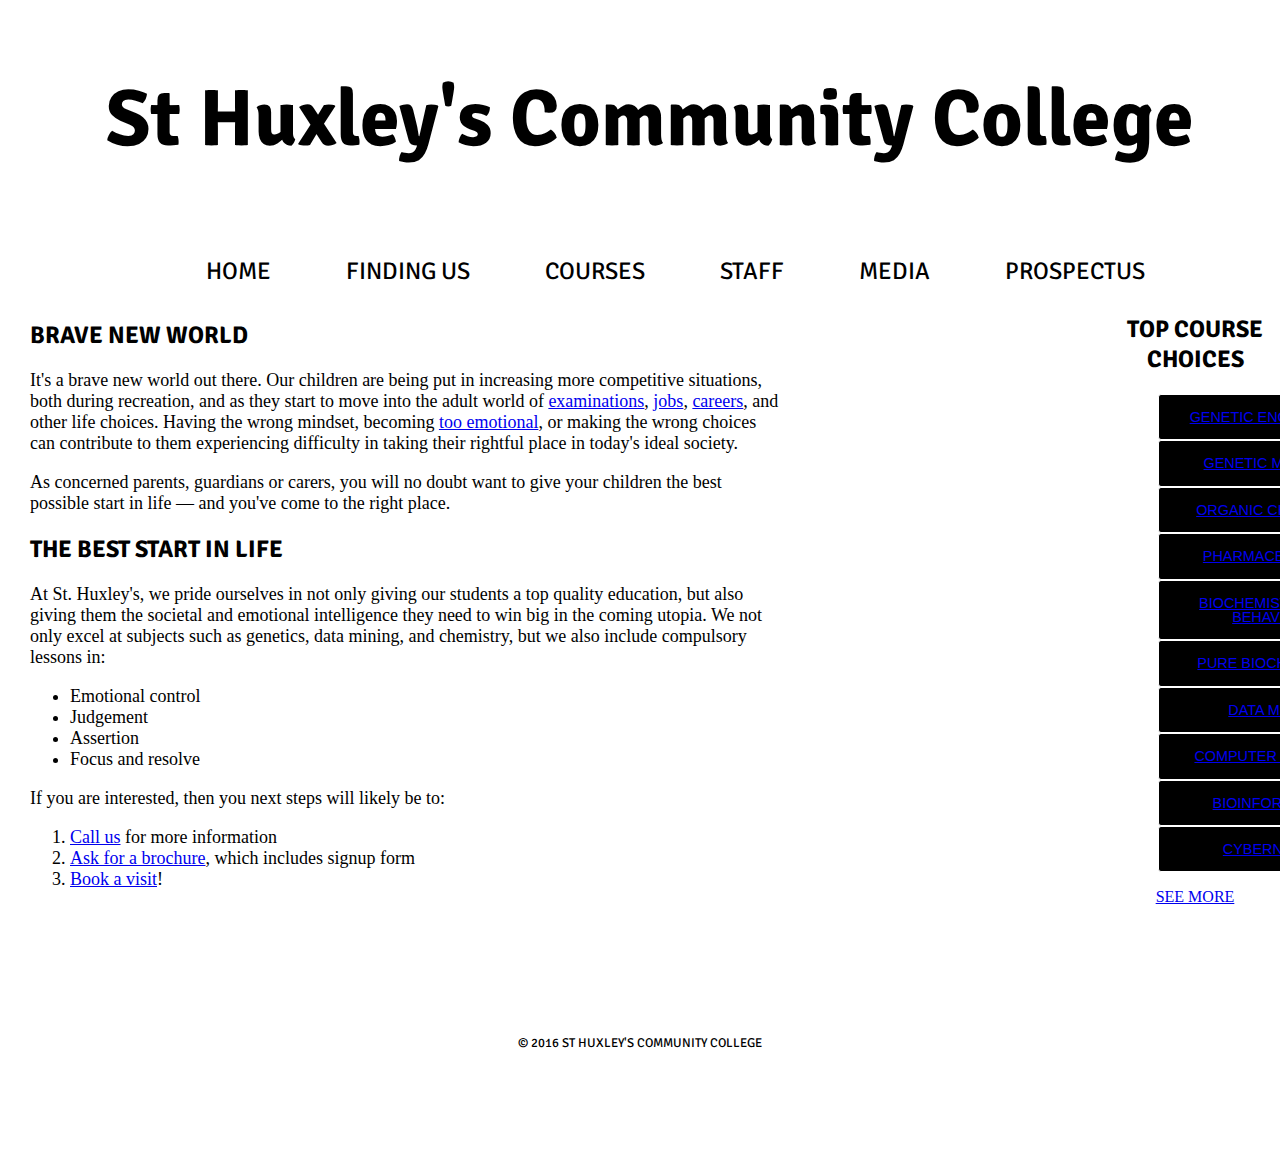
<file: index.html>
<!DOCTYPE html>
<html lang="en-us">
  <head>
    <meta charset="utf-8">
    <meta name="viewport" content="width=device-width">
    <link rel="preconnect" href="https://fonts.googleapis.com">
<link rel="preconnect" href="https://fonts.gstatic.com" crossorigin>
<link href="https://fonts.googleapis.com/css2?family=Signika:wght@600&display=swap" rel="stylesheet">
    <title>St Huxley's Community College</title>
    <link href="style.css" type="text/css" rel="stylesheet">
  </head>


  <body>
  <header>
    <h1>St Huxley's Community College</h1>
    <nav>

      <ul>
        <li><a href="#">Home</a></li>
        <li><a href="#">Finding us</a></li>
        <li><a href="#">Courses</a></li>
        <li><a href="#">Staff</a></li>
        <li><a href="#">Media</a></li>
        <li><a href="#">Prospectus</a></li>
      </ul>
  
    </nav>
  </header>
<div>
  <section>
      <h2>Brave new world</h2>

      <p>It's a brave new world out there. Our children are being put in increasing more competitive situations, both during recreation, and as they start to move into the adult world of <a href="https://en.wikipedia.org/wiki/Examination">examinations</a>, <a href="https://en.wikipedia.org/wiki/Jobs">jobs</a>, <a href="https://en.wikipedia.org/wiki/Career">careers</a>, and other life choices. Having the wrong mindset, becoming <a href="https://en.wikipedia.org/wiki/Emotion">too emotional</a>, or making the wrong choices can contribute to them experiencing difficulty in taking their rightful place in today's ideal society.</p>

      <p>As concerned parents, guardians or carers, you will no doubt want to give your children the best possible start in life — and you've come to the right place.</p>

      <h2>The best start in life</h2>

      <p>At St. Huxley's, we pride ourselves in not only giving our students a top quality education, but also giving them the societal and emotional intelligence they need to win big in the coming utopia. We not only excel at subjects such as genetics, data mining, and chemistry, but we also include compulsory lessons in:</p>

      <ul>
        <li>Emotional control</li>
        <li>Judgement</li>
        <li>Assertion</li>
        <li>Focus and resolve</li>
      </ul>

      <p>If you are interested, then you next steps will likely be to:</p>
      
      <ol>
        <li><a href="#">Call us</a> for more information</li>
        <li><a href="#">Ask for a brochure</a>, which includes signup form</li>
        <li><a href="#">Book a visit</a>!</li>
      </ol>
  </section>
  </div>
  <aside>

    <h2>Top course choices</h2>
    



    <ul>
      <div><li><a href="#">Genetic engineering</a></li></div>
      <div><li><a href="#">Genetic mutation</a></li></div>
      <div><li><a href="#">Organic Chemistry</a></li></div>
      <div> <li><a href="#">Pharmaceuticals</a></li></div>
      <div><li><a href="#">Biochemistry with behaviour</a></li></div>
      <div><li><a href="#">Pure biochemistry</a></li></div>
      <div><li><a href="#">Data mining</a></li></div>
      <div><li><a href="#">Computer security</a></li></div>
      <div><li><a href="#">Bioinformatics</a></li></div>
      <div><li><a href="#">Cybernetics</a></li></div>
    </ul>

    <p><a href="#">See more</a></p>

  </aside>

  

  <footer>

    <p>&copy; 2016 St Huxley's Community College</p>

  </footer>

  </body>
</html>
</file>
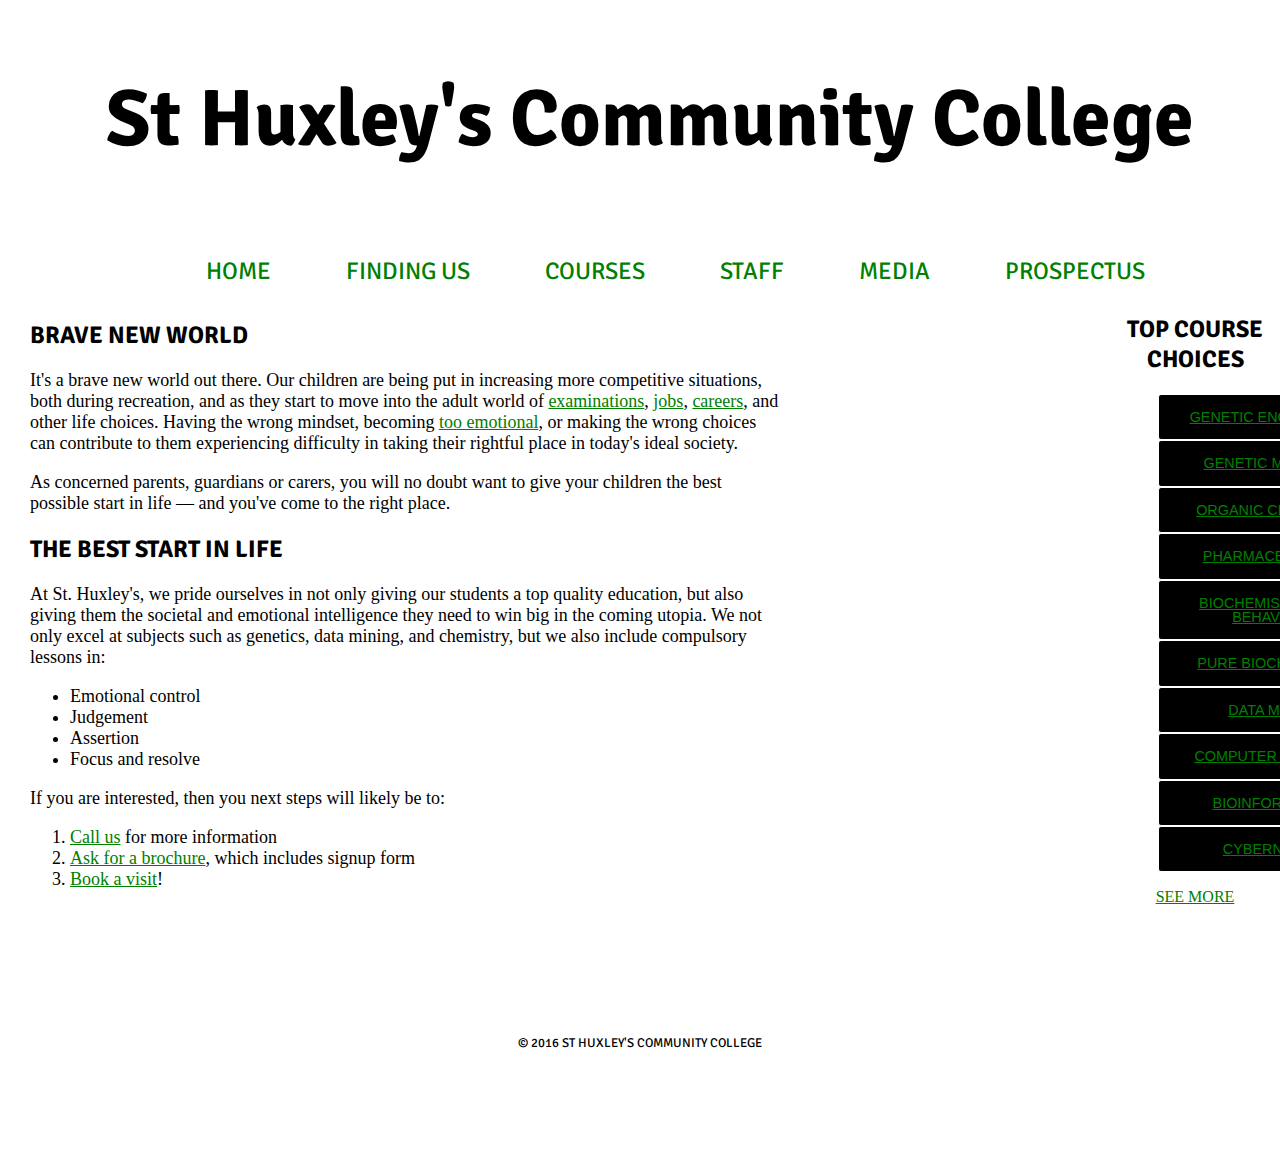
<file: Project2_TM_html.html>
<!DOCTYPE html>
<html lang="en-us">
  <head>
    <meta charset="utf-8">
    <meta name="viewport" content="width=device-width">
    <link rel="preconnect" href="https://fonts.googleapis.com">
<link rel="preconnect" href="https://fonts.gstatic.com" crossorigin>
<link href="https://fonts.googleapis.com/css2?family=Signika:wght@600&display=swap" rel="stylesheet">
    <title>St Huxley's Community College</title>
    <link href="Project2_TM_CSS.css" type="text/css" rel="stylesheet">
  </head>


  <body>
  <header>
    <h1>St Huxley's Community College</h1>
    <nav>

      <ul>
        <li><a href="#">Home</a></li>
        <li><a href="#">Finding us</a></li>
        <li><a href="#">Courses</a></li>
        <li><a href="#">Staff</a></li>
        <li><a href="#">Media</a></li>
        <li><a href="#">Prospectus</a></li>
      </ul>
  
    </nav>
  </header>
<div>
  <section>
      <h2>Brave new world</h2>

      <p>It's a brave new world out there. Our children are being put in increasing more competitive situations, both during recreation, and as they start to move into the adult world of <a href="https://en.wikipedia.org/wiki/Examination">examinations</a>, <a href="https://en.wikipedia.org/wiki/Jobs">jobs</a>, <a href="https://en.wikipedia.org/wiki/Career">careers</a>, and other life choices. Having the wrong mindset, becoming <a href="https://en.wikipedia.org/wiki/Emotion">too emotional</a>, or making the wrong choices can contribute to them experiencing difficulty in taking their rightful place in today's ideal society.</p>

      <p>As concerned parents, guardians or carers, you will no doubt want to give your children the best possible start in life — and you've come to the right place.</p>

      <h2>The best start in life</h2>

      <p>At St. Huxley's, we pride ourselves in not only giving our students a top quality education, but also giving them the societal and emotional intelligence they need to win big in the coming utopia. We not only excel at subjects such as genetics, data mining, and chemistry, but we also include compulsory lessons in:</p>

      <ul>
        <li>Emotional control</li>
        <li>Judgement</li>
        <li>Assertion</li>
        <li>Focus and resolve</li>
      </ul>

      <p>If you are interested, then you next steps will likely be to:</p>
      
      <ol>
        <li><a href="#">Call us</a> for more information</li>
        <li><a href="#">Ask for a brochure</a>, which includes signup form</li>
        <li><a href="#">Book a visit</a>!</li>
      </ol>
  </section>
  </div>
  <aside>

    <h2>Top course choices</h2>
    



    <ul>
      <div><li><a href="#">Genetic engineering</a></li></div>
      <div><li><a href="#">Genetic mutation</a></li></div>
      <div><li><a href="#">Organic Chemistry</a></li></div>
      <div> <li><a href="#">Pharmaceuticals</a></li></div>
      <div><li><a href="#">Biochemistry with behaviour</a></li></div>
      <div><li><a href="#">Pure biochemistry</a></li></div>
      <div><li><a href="#">Data mining</a></li></div>
      <div><li><a href="#">Computer security</a></li></div>
      <div><li><a href="#">Bioinformatics</a></li></div>
      <div><li><a href="#">Cybernetics</a></li></div>
    </ul>

    <p><a href="#">See more</a></p>

  </aside>

  

  <footer>

    <p>&copy; 2016 St Huxley's Community College</p>

  </footer>

  </body>
</html>
</file>
<file: style.css>
/* New CSS from start Feb 4th */


header { 
  background-color: hsl(0, 0%, 100%);
  border: 4px solid hsl(0, 0%, 100%);
  color: hsl(0, 0%, 0%);
  text-align: center;
  padding: 4px 0;

}

Header h1  { 
  margin-left: 20px;
  font-family: 'Signika', sans-serif;
font-size: 5rem;

}


h2 { 
  font-family: 'Signika', sans-serif;
font-size: 1.5rem;
text-transform: uppercase;

}

p, div section ol {
font-family: Arial, Helvetica, sans-serif
font-size: 10px;
text-transform:  }

body header nav { 
  font-family: 'Signika', sans-serif;
font-size: 1.5rem;
text-transform: uppercase;

}


h1 { 
float: center;
}

header ::after { 
  content: '';
  display: table;
  clear: ;
  }

Nav { 
float: center;
background: ;
}

Nav ul { 
margin: 0;
padding: 0;
list-style: none;
text-decoration: none;
}

nav li { 
display: inline-block;
margin-left: 70px;
padding-top: 35px;
}

nav a { 
color: black;
text-decoration: none;
text-transform: uppercase;

}

nav a: :hover{ 
color: black


}

div section { 
  position: absolute;
  top: 300px;
  left: 30px;
  right: 500px;
  font-size: 18px;
 
}

aside h2, aside p {
  margin-left: 1110px;
  text-align: center;
  text-transform: uppercase;
}

aside ul div {
  font-size: 18px;
  text-transform: uppercase;
margin-left: 1110px;
text-decoration: none;

}

aside ul div{
  width: 900%;
  max-width: 200px;
;  font: .9em/1.0 Arial, Helvetica, sans-serif;
text-decoration: none;

}

aside ul div {
  border-radius: 3px;
  padding: 3px;
  background-color: rgb(0, 0, 0);
  border: 0.2px solid rgb(255, 255, 255);
  text-align: center;
}

aside ul div {
display: grid; 
grid-template-columns: auto; 
gap: 1px;
padding: 15px

}


footer {
  background-color: #ffffff;
  text-align: center;
  padding: 100px;
  font-family: 'Signika', sans-serif;
font-size: 0.8rem;
text-transform: uppercase;
}

/* visited link */
a:visited {
  color: green;
}

/* mouse over link */
a:hover {
  color: rgb(0, 0, 0); 
  text-decoration: none; }


  

  /* WRITE YOUR CODE BELOW HERE */
</file>
<file: Project2_TM_CSS.css>
/* New CSS from start Feb 4th */


header { 
  background-color: hsl(0, 0%, 100%);
  border: 4px solid hsl(0, 0%, 100%);
  color: hsl(0, 0%, 0%);
  text-align: center;
  padding: 4px 0;

}

Header h1  { 
  margin-left: 20px;
  font-family: 'Signika', sans-serif;
font-size: 5rem;

}


h2 { 
  font-family: 'Signika', sans-serif;
font-size: 1.5rem;
text-transform: uppercase;

}

p, div section ol {
font-family: Arial, Helvetica, sans-serif
font-size: 10px;
text-transform:  }

body header nav { 
  font-family: 'Signika', sans-serif;
font-size: 1.5rem;
text-transform: uppercase;

}


h1 { 
float: center;
}

header ::after { 
  content: '';
  display: table;
  clear: ;
  }

Nav { 
float: center;
background: ;
}

Nav ul { 
margin: 0;
padding: 0;
list-style: none;
text-decoration: none;
}

nav li { 
display: inline-block;
margin-left: 70px;
padding-top: 35px;
}

nav a { 
color: black;
text-decoration: none;
text-transform: uppercase;

}

nav a: :hover{ 
color: black


}

div section { 
  position: absolute;
  top: 300px;
  left: 30px;
  right: 500px;
  font-size: 18px;
 
}

aside h2, aside p {
  margin-left: 1110px;
  text-align: center;
  text-transform: uppercase;
}

aside ul div {
  font-size: 18px;
  text-transform: uppercase;
margin-left: 1110px;
text-decoration: none;

}

aside ul div{
  width: 900%;
  max-width: 200px;
;  font: .9em/1.0 Arial, Helvetica, sans-serif;
text-decoration: none;

}

aside ul div {
  border-radius: 3px;
  padding: 3px;
  background-color: rgb(0, 0, 0);
  border: 0.2px solid rgb(255, 255, 255);
  text-align: center;
  
}

aside ul div {
display: grid; 
grid-template-columns: auto; 
gap: 1px;
padding: 15px

}


footer {
  background-color: #ffffff;
  text-align: center;
  padding: 100px;
  font-family: 'Signika', sans-serif;
font-size: 0.8rem;
text-transform: uppercase;
}

/* visited link */
a:visited {
  color: green;

}
a:link {
    color:green
  }

/* mouse over link */
a:hover {
  color: rgb(0, 0, 0); 
  text-decoration: none; }


  

  /* WRITE YOUR CODE BELOW HERE */
</file>
